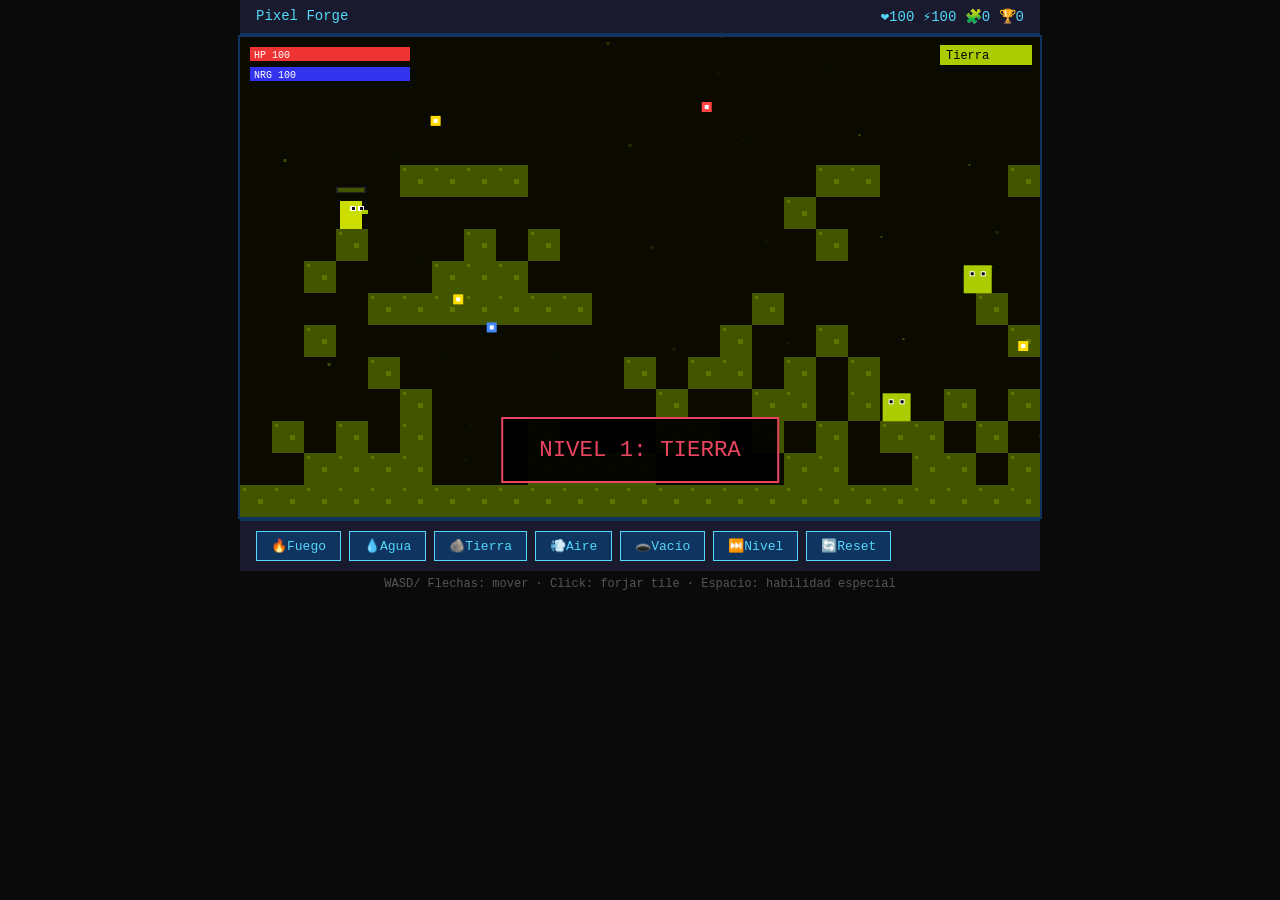
<file: game-unique/index.html>
<!DOCTYPE html>
<html lang="es">
<head>
<meta charset="UTF-8">
<title>Pixel Forge</title>
<style>
*{margin:0;padding:0;box-sizing:border-box}
body{background:#0a0a0a;color:#e0e0e0;font-family:'Courier New',monospace;display:flex;flex-direction:column;align-items:center;min-height:100vh}
#hud{width:800px;padding:8px 16px;display:flex;justify-content:space-between;background:#1a1a2e;border-bottom:2px solid #0f3460;font-size:14px}
#hud span{color:#53d8fb}
canvas{border:2px solid #0f3460;background:#000;image-rendering:pixelated;cursor:crosshair;display:block}
#bar{width:800px;padding:10px 16px;display:flex;gap:8px;background:#1a1a2e;border-top:2px solid #0f3460;flex-wrap:wrap;align-items:center}
button{background:#0f3460;color:#53d8fb;border:1px solid #53d8fb;padding:6px 14px;font-family:inherit;cursor:pointer;font-size:13px}
button:hover{background:#53d8fb;color:#000}
#msg{position:fixed;top:50%;left:50%;transform:translate(-50%,-50%);background:rgba(0,0,0,.92);color:#e94560;padding:18px 36px;font-size:1.4em;border:2px solid #e94560;display:none;z-index:99;text-align:center}
#help{width:800px;text-align:center;font-size:12px;color:#555;padding:6px}
</style>
</head>
<body>
<div id="hud">
  <span>Pixel Forge</span>
  <span>❤️<span id="hp">100</span> ⚡<span id="nrg">100</span> 🧩<span id="tls">0</span> 🏆<span id="scr">0</span></span>
</div>
<canvas id="c" width="800" height="480"></canvas>
<div id="bar">
  <button onclick="G.forge('lava')">🔥Fuego</button>
  <button onclick="G.forge('water')">💧Agua</button>
  <button onclick="G.forge('ground')">🪨Tierra</button>
  <button onclick="G.forge('platform')">💨Aire</button>
  <button onclick="G.forge('void')">🕳️Vacío</button>
  <button onclick="G.nextLevel()">⏭️Nivel</button>
  <button onclick="G.reset()">🔄Reset</button>
</div>
<div id="help">WASD/ Flechas: mover · Click: forjar tile · Espacio: habilidad especial</div>
<div id="msg"></div>

<script>
// ============================================================
//  PIXEL FORGE — clean rewrite
// ============================================================

const W = 800, H = 480, TS = 32;
const COLS = 50, ROWS = 15;
const GRAV = 0.45, SPEED = 3.8, JUMP = -9.5;
const COYOTE = 6, JBUF = 6;

const BIOMES = {
  earth:   {name:'Tierra',  bg:'#0a0a00', gnd:'#445500', acc:'#aacc00', plc:'#ccdd00', lava:false},
  fire:    {name:'Fuego',   bg:'#1a0800', gnd:'#8b2500', acc:'#ff6600', plc:'#ffaa00', lava:true },
  water:   {name:'Agua',    bg:'#001122', gnd:'#004466', acc:'#00aaff', plc:'#00ddff', lava:false},
  air:     {name:'Aire',    bg:'#0a0a1a', gnd:'#445577', acc:'#aaddff', plc:'#ffffff', lava:false},
  void:    {name:'Vacío',   bg:'#05000a', gnd:'#220044', acc:'#aa00ff', plc:'#ff00ff', lava:false},
};
const BIOME_ORDER = ['earth','fire','water','air','void'];

// ---- Audio ----
let audioCtx = null;
function initAudio(){
  if(audioCtx) return;
  audioCtx = new (window.AudioContext||window.webkitAudioContext)();
}
function beep(freq, dur, type, vol){
  if(!audioCtx) return;
  const o = audioCtx.createOscillator(), g = audioCtx.createGain();
  o.type = type||'sine';
  o.frequency.setValueAtTime(freq, audioCtx.currentTime);
  o.frequency.exponentialRampToValueAtTime(freq*0.5, audioCtx.currentTime+dur);
  g.gain.setValueAtTime(vol||0.2, audioCtx.currentTime);
  g.gain.exponentialRampToValueAtTime(0.001, audioCtx.currentTime+dur);
  o.connect(g); g.connect(audioCtx.destination);
  o.start(); o.stop(audioCtx.currentTime+dur);
}
function sfxJump()  { beep(300, 0.12, 'sine', 0.15); }
function sfxForge() { beep(800, 0.08, 'triangle', 0.2); beep(400, 0.12, 'square', 0.1); }
function sfxHit()   { beep(120, 0.25, 'sawtooth', 0.3); }
function sfxCollect(){ beep(600, 0.15, 'sine', 0.15); setTimeout(()=>beep(900,0.15,'sine',0.12),80); }

// ---- World generation (simple noise) ----
function genWorld(biome){
  const g = [];
  for(let y=0;y<ROWS;y++){
    g[y]=[];
    for(let x=0;x<COLS;x++){
      if(y===ROWS-1){ g[y][x]='gnd'; continue; }
      if(y>=ROWS-3){ g[y][x]=Math.random()<0.6?'gnd':'air'; continue; }
      if(y<4){ g[y][x]='air'; continue; }
      g[y][x]=Math.random()<0.12?'gnd':'air';
    }
  }
  // Platforms
  for(let i=0;i<10;i++){
    const px=4+Math.floor(Math.random()*(COLS-8));
    const py=3+Math.floor(Math.random()*(ROWS-6));
    const pw=2+Math.floor(Math.random()*5);
    for(let w=0;w<pw;w++) if(px+w<COLS) g[py][px+w]='gnd';
  }
  // Biome hazards
  if(biome==='fire'){
    for(let i=0;i<6;i++){
      const x=Math.floor(Math.random()*COLS);
      g[ROWS-2][x]='lava';
    }
  }
  if(biome==='water'){
    for(let y=ROWS-5;y<ROWS-1;y++)
      for(let x=0;x<COLS;x++)
        if(Math.random()<0.3) g[y][x]='water';
  }
  if(biome==='void'){
    for(let i=0;i<8;i++){
      const x=Math.floor(Math.random()*COLS);
      const y=Math.floor(Math.random()*(ROWS-3))+2;
      g[y][x]='void';
    }
  }
  return g;
}

// ---- Particles ----
let particles = [];
function emitP(x,y,col,n,spread){
  for(let i=0;i<n;i++){
    particles.push({
      x, y,
      vx:(Math.random()-0.5)*(spread||3),
      vy:(Math.random()-0.5)*(spread||3)-1.5,
      life:20+Math.random()*15,
      max:20+Math.random()*15,
      col, sz:2+Math.random()*3
    });
  }
}
function updateP(){
  particles=particles.filter(p=>{
    p.x+=p.vx; p.y+=p.vy; p.vy+=0.08; p.life--;
    return p.life>0;
  });
}
function drawP(c){
  particles.forEach(p=>{
    c.globalAlpha=p.life/p.max;
    c.fillStyle=p.col;
    c.fillRect(p.x-p.sz/2,p.y-p.sz/2,p.sz,p.sz);
  });
  c.globalAlpha=1;
}

// ---- Shake ----
let shakeX=0, shakeY=0, shakeDur=0, shakeInt=0;
function shake(int,dur){ shakeInt=int; shakeDur=dur; }
function updateShake(){
  if(shakeDur>0){
    shakeX=(Math.random()-0.5)*shakeInt*2;
    shakeY=(Math.random()-0.5)*shakeInt*2;
    shakeDur--; shakeInt*=0.85;
  } else { shakeX=0; shakeY=0; }
}

// ---- Hitstop ----
let hitstop=0;
function doHitstop(f){ hitstop=f; }

// ---- Player ----
const P = {
  x:100, y:100, vx:0, vy:0,
  w:22, h:28,
  hp:100, maxHp:100,
  nrg:100, maxNrg:100,
  ground:false, coyT:0, jBufT:0,
  face:1, inv:0, abilCD:0,
  tiles:0, score:0,
};

// ---- Camera ----
let camX=0, camY=0;

// ---- Input ----
const keys={};
let forgeType='gnd';
const FORGE_MAP={lava:'lava',water:'water',ground:'gnd',platform:'plat',void:'void'};

// ---- Enemies ----
let enemies=[];
function spawnEnemies(biome){
  enemies=[];
  const n=5+G.level*2;
  for(let i=0;i<n;i++){
    enemies.push({
      x:200+Math.random()*(COLS*TS-400),
      y:50+Math.random()*300,
      vx:0, vy:0,
      w:28, h:28,
      hp:15, maxHp:15,
      dir: Math.random()<0.5?-1:1,
      timer: Math.floor(Math.random()*120),
      type: Math.random()<0.08?'boss':'basic',
      col: BIOMES[biome].acc,
    });
  }
}

// ---- Collectibles ----
let items=[];
function spawnItems(){
  items=[];
  for(let i=0;i<12;i++){
    items.push({
      x:120+Math.random()*(COLS*TS-240),
      y:40+Math.random()*320,
      type: Math.random()<0.3?'hp':(Math.random()<0.5?'nrg':'tile'),
      got:false, bob:Math.random()*6.28
    });
  }
}

// ---- Tile helpers ----
function tileAt(gx,gy){
  if(gy<0||gy>=ROWS||gx<0||gx>=COLS) return 'air';
  return world[gy][gx];
}
function isSolid(t){ return t==='gnd'||t==='plat'||t==='void'; }

// ---- Collision ----
function collideEnt(e){
  // Horizontal
  e.x+=e.vx;
  const tl=Math.floor(e.x/TS), tr=Math.floor((e.x+e.w-1)/TS);
  const tt=Math.floor(e.y/TS), tb=Math.floor((e.y+e.h-1)/TS);
  for(let gy=tt;gy<=tb;gy++){
    for(let gx=tl;gx<=tr;gx++){
      if(isSolid(tileAt(gx,gy))){
        if(e.vx>0) e.x=gx*TS-e.w;
        else if(e.vx<0) e.x=(gx+1)*TS;
        e.vx=0;
      }
    }
  }
  // Vertical
  e.vy+= (e===P?GRAV:GRAV*0.6);
  e.y+=e.vy;
  e.ground=false;
  const tl2=Math.floor(e.x/TS), tr2=Math.floor((e.x+e.w-1)/TS);
  const tt2=Math.floor(e.y/TS), tb2=Math.floor((e.y+e.h-1)/TS);
  for(let gy=tt2;gy<=tb2;gy++){
    for(let gx=tl2;gx<=tr2;gx++){
      if(isSolid(tileAt(gx,gy))){
        if(e.vy>0){ e.y=gy*TS-e.h; e.ground=true; }
        else if(e.vy<0){ e.y=(gy+1)*TS; }
        e.vy=0;
      }
    }
  }
  // Bounds
  e.x=Math.max(0,Math.min(e.x,COLS*TS-e.w));
  e.y=Math.max(0,Math.min(e.y,ROWS*TS));
}

// ---- Message ----
let msgTimer=0;
function showMsg(txt,dur){
  const el=document.getElementById('msg');
  el.textContent=txt; el.style.display='block';
  msgTimer=dur||1500;
}

// ---- Game State ----
let world=[], biome='earth', level=1;
let chromatic=0;

const G = {
  level:1,
  nextLevel(){
    this.level++;
    this.start();
  },
  reset(){
    this.level=1;
    P.hp=P.maxHp; P.nrg=P.maxNrg; P.tiles=0; P.score=0;
    this.start();
  },
  forge(type){
    forgeType=FORGE_MAP[type]||'gnd';
  },
  start(){
    biome=BIOME_ORDER[(this.level-1)%BIOME_ORDER.length];
    world=genWorld(biome);
    P.x=100; P.y=100; P.vx=0; P.vy=0; P.hp=P.maxHp; P.inv=0; P.abilCD=0;
    camX=0; camY=0;
    spawnEnemies(biome);
    spawnItems();
    particles=[];
    showMsg('NIVEL '+this.level+': '+BIOMES[biome].name.toUpperCase(),2000);
  },
};

// ---- Update Player ----
function updateP_Player(){
  if(P.inv>0) P.inv--;
  if(P.abilCD>0) P.abilCD--;
  if(P.nrg<P.maxNrg) P.nrg=Math.min(P.maxNrg,P.nrg+0.08);

  // Horizontal
  if(keys['a']||keys['arrowleft']){ P.vx=-SPEED; P.face=-1; }
  else if(keys['d']||keys['arrowright']){ P.vx=SPEED; P.face=1; }
  else P.vx*=0.7;

  // Coyote
  if(P.ground) P.coyT=COYOTE; else P.coyT--;
  // Jump buffer
  if(keys['w']||keys['arrowup']||keys[' ']) P.jBufT=JBUF; else P.jBufT--;

  if(P.jBufT>0 && P.coyT>0){
    P.vy=JUMP; P.coyT=0; P.jBufT=0; P.ground=false;
    sfxJump();
    emitP(P.x+P.w/2,P.y+P.h,'#fff',4,2);
  }

  collideEnt(P);

  // Standing tile
  const stx=Math.floor((P.x+P.w/2)/TS);
  const sty=Math.floor((P.y+P.h+1)/TS);
  const st=tileAt(stx,sty);
  if(st==='lava'){
    if(P.inv<=0){
      P.hp-=2; P.inv=20;
      shake(4,5); sfxHit(); chromatic=6;
    }
  }
}

// ---- Update Enemies ----
function updateEnemies(){
  enemies=enemies.filter(e=>{
    // AI
    const dx=P.x-e.x, dy=P.y-e.y;
    const dist=Math.hypot(dx,dy);
    e.timer++;

    if(dist<120){
      // Chase
      e.vx=(dx/dist)*1.8;
    } else if(e.timer>80){
      e.dir*=-1; e.timer=0;
      e.vx=e.dir*1;
    }
    e.vy+=0.01; // tiny gravity

    collideEnt(e);

    // Player collision
    if(P.inv<=0 && dist<28){
      P.hp-=12; P.inv=30;
      shake(6,8); doHitstop(4); sfxHit(); chromatic=8;
      const a=Math.atan2(dy,dx);
      P.vx=Math.cos(a)*7; P.vy=Math.sin(a)*6-3;
    }

    // Damage from player falling
    if(P.vy>6 && dist<40 && P.ground===false){
      e.hp-=30;
      P.vy=JUMP*0.6;
      shake(3,4); sfxHit();
      emitP(e.x+e.w/2,e.y+e.h/2,e.col,10,3);
    }

    return e.hp>0;
  });
}

// ---- Update Collectibles ----
function updateItems(){
  items.forEach(it=>{
    if(it.got) return;
    const iy=it.y+Math.sin(Date.now()*0.003+it.bob)*4;
    const dist=Math.hypot(P.x+P.w/2-it.x, P.y+P.h/2-iy);
    if(dist<24){
      it.got=true; sfxCollect();
      emitP(it.x,iy,'#ffdd00',8,3);
      if(it.type==='hp'){ P.hp=Math.min(P.maxHp,P.hp+20); showMsg('+20 HP',700); }
      else if(it.type==='nrg'){ P.nrg=Math.min(P.maxNrg,P.nrg+25); showMsg('+25 ENERGY',700); }
      else { P.tiles++; P.score+=10; showMsg('+1 TILE',700); }
    }
  });
}

// ---- Special Ability ----
function useAbility(){
  if(P.abilCD>0||P.nrg<25) return;
  let used=false;

  if(biome==='fire'){
    // Fire blast
    enemies.forEach(e=>{
      if(Math.hypot(e.x-P.x,e.y-P.y)<160){ e.hp-=25; emitP(e.x,e.y,'#ff4400',12); }
    });
    shake(7,8); doHitstop(3); used=true;
  } else if(biome==='water'){
    P.vy=-10;
    enemies.forEach(e=>{
      if(Math.hypot(e.x-P.x,e.y-P.y)<130){ e.vy-=4; e.hp-=12; }
    });
    emitP(P.x,P.y,'#0088ff',15,4); used=true;
  } else if(biome==='earth'){
    // Wall
    for(let i=1;i<=5;i++){
      const tx=Math.floor(P.x/TS)+P.face*i;
      const ty=Math.floor(P.y/TS);
      if(tx>=0&&tx<COLS&&ty>=0&&ty<ROWS){ world[ty][tx]='gnd'; if(ty+1<ROWS) world[ty+1][tx]='gnd'; }
    }
    shake(4,6); sfxForge(); used=true;
  } else if(biome==='air'){
    P.vy=-13; P.inv=25;
    emitP(P.x,P.y+P.h,'#aaddff',10,2); used=true;
  } else if(biome==='void'){
    // Teleport to nearest enemy
    let best=null, bestD=999;
    enemies.forEach(e=>{
      const d=Math.hypot(e.x-P.x,e.y-P.y);
      if(d<bestD){ bestD=d; best=e; }
    });
    if(best){
      emitP(P.x,P.y,'#9900ff',15,5);
      P.x=best.x; P.y=best.y-30;
      emitP(P.x,P.y,'#9900ff',15,5);
      sfxHit(); chromatic=8; used=true;
    }
  }
  if(used){ P.nrg-=25; P.abilCD=50; }
}

// ---- Camera ----
function updateCam(){
  const tx=P.x-W/2+P.w/2;
  const ty=P.y-H/2+P.h/2;
  camX+=(tx-camX)*0.1;
  camY+=(ty-camY)*0.1;
  camX=Math.max(0,Math.min(camX,COLS*TS-W));
  camY=Math.max(0,Math.min(camY,ROWS*TS-H));
}

// ---- DRAW ----
const canvas=document.getElementById('c');
const ctx=canvas.getContext('2d');

function drawWorld(){
  const b=BIOMES[biome];
  // Background
  ctx.fillStyle=b.bg;
  ctx.fillRect(0,0,W,H);

  // Parallax stars
  ctx.fillStyle=b.acc;
  for(let i=0;i<40;i++){
    const x=(i*137+Date.now()*0.008)%W;
    const y=(i*97)%H;
    ctx.globalAlpha=0.2+Math.sin(Date.now()*0.002+i)*0.15;
    ctx.fillRect(x,y,1+(i%3),1+(i%3));
  }
  ctx.globalAlpha=1;

  // Tiles
  const sx=Math.floor(camX/TS)-1;
  const sy=Math.floor(camY/TS)-1;
  const ex=sx+Math.ceil(W/TS)+3;
  const ey=sy+Math.ceil(H/TS)+3;

  for(let gy=sy;gy<=ey;gy++){
    for(let gx=sx;gx<=ex;gx++){
      const t=tileAt(gx,gy);
      if(t==='air') continue;
      const px=gx*TS-camX;
      const py=gy*TS-camY;

      if(t==='gnd'){
        ctx.fillStyle=b.gnd;
        ctx.fillRect(px,py,TS,TS);
        // Texture dots
        ctx.fillStyle=b.acc;
        ctx.globalAlpha=0.25;
        ctx.fillRect(px+3,py+3,3,3);
        ctx.fillRect(px+18,py+14,5,5);
        ctx.globalAlpha=1;
      } else if(t==='lava'){
        const w=Math.sin(Date.now()*0.005+gx*0.7)*3;
        ctx.fillStyle='#ff2200';
        ctx.fillRect(px,py+w,TS,TS-w);
        ctx.fillStyle='#ffaa00';
        ctx.globalAlpha=0.5;
        ctx.fillRect(px+4,py+w+4,TS-8,6);
        ctx.globalAlpha=1;
      } else if(t==='water'){
        ctx.fillStyle='rgba(0,100,255,0.55)';
        ctx.fillRect(px,py,TS,TS);
        ctx.fillStyle='#00ccff';
        ctx.globalAlpha=0.3;
        const ww=Math.sin(Date.now()*0.003+gx)*2;
        ctx.fillRect(px,py+ww,TS,3);
        ctx.globalAlpha=1;
      } else if(t==='plat'){
        ctx.fillStyle=b.acc;
        ctx.fillRect(px,py,TS,6);
        ctx.globalAlpha=0.4;
        ctx.fillStyle=b.acc;
        ctx.fillRect(px+4,py+6,TS-8,4);
        ctx.globalAlpha=1;
      } else if(t==='void'){
        ctx.fillStyle='#9900ff';
        ctx.fillRect(px,py,TS,TS);
        ctx.fillStyle='#ff00ff';
        ctx.globalAlpha=0.25+Math.random()*0.2;
        ctx.fillRect(px,py+Math.random()*8,TS,2);
        ctx.globalAlpha=1;
      }
    }
  }
}

function drawEnemies(){
  enemies.forEach(e=>{
    const sx=e.x-camX, sy=e.y-camY;
    if(sx<-50||sx>W+50||sy<-50||sy>H+50) return;
    ctx.fillStyle=e.col;
    ctx.fillRect(sx,sy,e.w,e.h);
    // Eyes
    ctx.fillStyle='#fff';
    ctx.fillRect(sx+6,sy+6,5,5);
    ctx.fillRect(sx+17,sy+6,5,5);
    ctx.fillStyle='#000';
    ctx.fillRect(sx+7,sy+7,3,3);
    ctx.fillRect(sx+18,sy+7,3,3);
    // HP bar
    if(e.hp<e.maxHp){
      ctx.fillStyle='#333'; ctx.fillRect(sx,sy-6,e.w,3);
      ctx.fillStyle='#f00'; ctx.fillRect(sx,sy-6,e.w*(e.hp/e.maxHp),3);
    }
  });
}

function drawItems(){
  items.forEach(it=>{
    if(it.got) return;
    const sx=it.x-camX;
    const sy=(it.y+Math.sin(Date.now()*0.003+it.bob)*4)-camY;
    if(sx<-20||sx>W+20||sy<-20||sy>H+20) return;
    const cols={hp:'#ff4444',nrg:'#4488ff',tile:'#ffdd00'};
    ctx.fillStyle=cols[it.type];
    ctx.fillRect(sx-5,sy-5,10,10);
    ctx.fillStyle='#fff';
    ctx.fillRect(sx-2,sy-2,4,4);
  });
}

function drawPlayer(){
  const sx=P.x-camX, sy=P.y-camY;
  const b=BIOMES[biome];

  // Invincibility flash
  if(P.inv>0 && Math.floor(P.inv/3)%2===0){
    ctx.globalAlpha=0.4;
  }

  // Squash/stretch on landing
  let sy2=sy, sh=P.h;
  if(P.ground && Math.abs(P.vy)<0.5){
    // slight squash when standing
  }

  ctx.fillStyle=b.plc;
  ctx.fillRect(sx,sy,P.w,P.h);

  // Eyes
  const ex=P.face>0?sx+10:sx+4;
  ctx.fillStyle='#fff';
  ctx.fillRect(ex,sy+5,6,5);
  ctx.fillRect(ex+8,sy+5,6,5);
  ctx.fillStyle='#111';
  ctx.fillRect(ex+2,sy+6,3,3);
  ctx.fillRect(ex+10,sy+6,3,3);

  // Arm
  ctx.fillStyle=b.acc;
  if(P.face>0) ctx.fillRect(sx+P.w,sy+9,6,4);
  else ctx.fillRect(sx-6,sy+9,6,4);

  // Forge indicator
  const fcols={gnd:b.gnd,lava:'#ff4400',water:'#0088ff',plat:b.acc,void:'#9900ff'};
  ctx.fillStyle='#222'; ctx.fillRect(sx-4,sy-14,30,6);
  ctx.fillStyle=fcols[forgeType]||'#fff'; ctx.fillRect(sx-2,sy-13,26,4);

  ctx.globalAlpha=1;
}

function drawHUD(){
  // HP
  ctx.fillStyle='#222'; ctx.fillRect(10,10,160,14);
  ctx.fillStyle='#e33'; ctx.fillRect(10,10,160*(P.hp/P.maxHp),14);
  ctx.fillStyle='#fff'; ctx.font='10px Courier New';
  ctx.fillText('HP '+Math.ceil(P.hp),14,21);

  // NRG
  ctx.fillStyle='#222'; ctx.fillRect(10,30,160,14);
  ctx.fillStyle='#33e'; ctx.fillRect(10,30,160*(P.nrg/P.maxNrg),14);
  ctx.fillStyle='#fff';
  ctx.fillText('NRG '+Math.ceil(P.nrg),14,41);

  // Biome
  ctx.fillStyle=BIOMES[biome].acc;
  ctx.fillRect(W-100,8,92,20);
  ctx.fillStyle='#000'; ctx.font='12px Courier New';
  ctx.fillText(BIOMES[biome].name,W-94,22);

  // Ability CD
  if(P.abilCD>0){
    ctx.fillStyle='#333'; ctx.fillRect(W-100,34,92,6);
    ctx.fillStyle='#e94560'; ctx.fillRect(W-100,34,92*(1-P.abilCD/50),6);
  }

  // Chromatic aberration (overlay)
  if(chromatic>0.5){
    ctx.globalAlpha=chromatic*0.03;
    ctx.fillStyle='#ff0000';
    ctx.fillRect(2,0,W,H);
    ctx.fillStyle='#0000ff';
    ctx.fillRect(-2,0,W,H);
    ctx.globalAlpha=1;
  }
}

// ---- MAIN LOOP ----
let lastT=0, msgT=0;

function loop(ts){
  requestAnimationFrame(loop);

  // Delta
  const dt=ts-lastT; lastT=ts;

  // Hitstop
  if(hitstop>0){ hitstop--; return; }

  // Message timer
  if(msgTimer>0){
    msgTimer-=16;
    if(msgTimer<=0) document.getElementById('msg').style.display='none';
  }

  // Chromatic decay
  chromatic*=0.92;

  // Update
  updateP_Player();
  updateEnemies();
  updateItems();
  updateCam();
  updateShake();
  updateP();

  // Draw with shake
  ctx.save();
  ctx.translate(shakeX, shakeY);

  drawWorld();
  drawEnemies();
  drawItems();
  drawPlayer();
  drawP(ctx);
  drawHUD();

  ctx.restore();

  // HUD text
  document.getElementById('hp').textContent=Math.ceil(P.hp);
  document.getElementById('nrg').textContent=Math.ceil(P.nrg);
  document.getElementById('tls').textContent=P.tiles;
  document.getElementById('scr').textContent=P.score;

  // Game over
  if(P.hp<=0){
    showMsg('GAME OVER — Score: '+P.score, 2500);
    setTimeout(()=>G.reset(), 2500);
    P.hp=P.maxHp; // prevent loop
  }
}

// ---- Events ----
document.addEventListener('keydown',e=>{
  const k=e.key.toLowerCase();
  keys[k]=true;
  if(k===' '||k==='w'||k==='arrowup'){ e.preventDefault(); }
  if(k===' '){ initAudio(); useAbility(); }
  if(k==='q'){
    const types=['gnd','lava','plat','water','void'];
    forgeType=types[(types.indexOf(forgeType)+1)%types.length];
  }
});
document.addEventListener('keyup',e=>{ keys[e.key.toLowerCase()]=false; });
canvas.addEventListener('mousedown',e=>{
  initAudio();
  const rect=canvas.getBoundingClientRect();
  const mx=(e.clientX-rect.left)*(W/rect.width);
  const my=(e.clientY-rect.top)*(H/rect.height);
  // Forage tile
  if(P.nrg>=10){
    const gx=Math.floor((mx+camX)/TS);
    const gy=Math.floor((my+camY)/TS);
    const ptx=Math.floor(P.x/TS), pty=Math.floor(P.y/TS);
    if(Math.abs(gx-ptx)>1||Math.abs(gy-pty)>1){
      if(gy>=0&&gy<ROWS&&gx>=0&&gx<COLS){
        world[gy][gx]=forgeType;
        P.nrg-=10;
        sfxForge();
        shake(3,4);
        emitP(mx,my,BIOMES[biome].acc,6,3);
      }
    }
  }
});

// ---- Start ----
G.start();
requestAnimationFrame(loop);
</script>
</body>
</html>
</file>
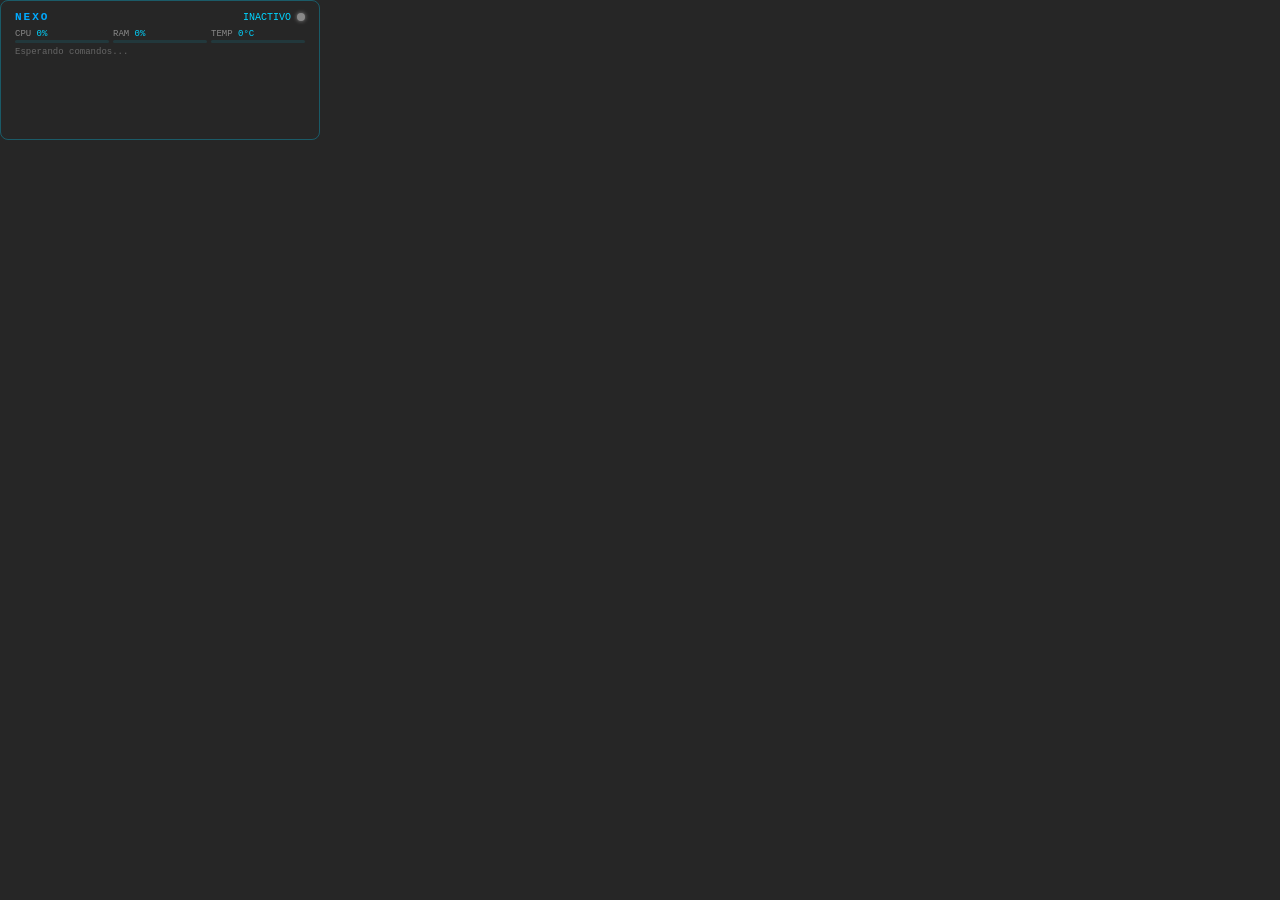
<file: ui/web/templates/mini.html>
<!DOCTYPE html>
<html lang="es">
<head>
<meta charset="UTF-8">
<meta name="viewport" content="width=device-width, initial-scale=1.0">
<title>Nexo — Mini</title>
<style>
  * { margin: 0; padding: 0; box-sizing: border-box; }
  body {
    background: rgba(0,0,0,0.85);
    color: #00d4ff;
    font-family: 'Courier New', monospace;
    width: 320px;
    height: 140px;
    overflow: hidden;
    border: 1px solid rgba(0,212,255,0.3);
    border-radius: 8px;
    user-select: none;
    cursor: grab;
  }
  body:active { cursor: grabbing; }
  .mini-container { padding: 10px 14px; }
  .mini-header {
    display: flex; justify-content: space-between; align-items: center;
    margin-bottom: 6px;
  }
  .mini-title {
    font-size: 11px; font-weight: bold; letter-spacing: 2px;
    color: #00aaff;
  }
  .mini-status {
    display: flex; align-items: center; gap: 6px;
    font-size: 10px;
  }
  .status-dot {
    width: 8px; height: 8px; border-radius: 50%;
    background: #444;
    transition: all 0.3s;
  }
  .status-dot.idle { background: #888; box-shadow: 0 0 4px #888; }
  .status-dot.listening { background: #ffaa00; box-shadow: 0 0 8px #ffaa00; animation: pulse 1s infinite; }
  .status-dot.thinking { background: #00aaff; box-shadow: 0 0 8px #00aaff; animation: pulse 0.6s infinite; }
  .status-dot.speaking { background: #00ff88; box-shadow: 0 0 8px #00ff88; }
  .status-dot.error { background: #ff4444; box-shadow: 0 0 8px #ff4444; }
  @keyframes pulse { 0%,100% { opacity:1; } 50% { opacity:0.4; } }
  .mini-stats { display: grid; grid-template-columns: 1fr 1fr 1fr; gap: 4px; margin-bottom: 4px; }
  .mini-stat { font-size: 9px; color: #888; }
  .mini-stat span { color: #00d4ff; }
  .mini-bar { height: 3px; background: rgba(0,212,255,0.1); border-radius: 2px; margin-top: 1px; }
  .mini-bar-fill { height: 100%; border-radius: 2px; background: linear-gradient(90deg, #00d4ff, #00aaff); transition: width 0.5s; }
  .mini-cmd {
    font-size: 9px; color: #666; margin-top: 4px;
    white-space: nowrap; overflow: hidden; text-overflow: ellipsis;
  }
  .mini-cmd.active { color: #00ff88; }
  .draghandle { position: absolute; top: 0; left: 0; right: 0; height: 10px; cursor: move; }
</style>
</head>
<body>
<div class="mini-container">
  <div class="mini-header">
    <div class="mini-title">NEXO</div>
    <div class="mini-status">
      <span id="mini-status-text">INACTIVO</span>
      <div class="status-dot idle" id="mini-status-dot"></div>
    </div>
  </div>
  <div class="mini-stats">
    <div class="mini-stat">CPU <span id="mini-cpu">0%</span>
      <div class="mini-bar"><div class="mini-bar-fill" id="mini-cpu-bar" style="width:0%"></div></div>
    </div>
    <div class="mini-stat">RAM <span id="mini-ram">0%</span>
      <div class="mini-bar"><div class="mini-bar-fill" id="mini-ram-bar" style="width:0%"></div></div>
    </div>
    <div class="mini-stat">TEMP <span id="mini-temp">0°C</span>
      <div class="mini-bar"><div class="mini-bar-fill" id="mini-temp-bar" style="width:0%"></div></div>
    </div>
  </div>
  <div class="mini-cmd" id="mini-cmd">Esperando comandos...</div>
</div>
<script>
  const WS_URL = 'ws://127.0.0.1:7071';
  let ws = null;

  function connectWS() {
    ws = new WebSocket(WS_URL);
    ws.onmessage = function(e) {
      try {
        const msg = JSON.parse(e.data);
        if (msg.type === 'state_update') updateUI(msg.data);
      } catch(e) {}
    };
    ws.onclose = function() { setTimeout(connectWS, 2000); };
    ws.onerror = function() { ws.close(); };
  }

  function updateUI(s) {
    document.getElementById('mini-cpu').textContent = s.cpu + '%';
    document.getElementById('mini-cpu-bar').style.width = Math.min(s.cpu, 100) + '%';
    document.getElementById('mini-ram').textContent = s.ram + '%';
    document.getElementById('mini-ram-bar').style.width = Math.min(s.ram, 100) + '%';
    document.getElementById('mini-temp').textContent = s.temp + '°C';
    document.getElementById('mini-temp-bar').style.width = Math.min(s.temp * 1.2, 100) + '%';

    const status = s.nexo_status || 'idle';
    const dot = document.getElementById('mini-status-dot');
    const txt = document.getElementById('mini-status-text');
    const statusMap = {
      idle: ['INACTIVO', 'idle'],
      listening: ['ESCUCHANDO', 'listening'],
      thinking: ['PENSANDO', 'thinking'],
      speaking: ['HABLANDO', 'speaking'],
      error: ['ERROR', 'error']
    };
    const [label, cls] = statusMap[status] || ['—', 'idle'];
    txt.textContent = label;
    dot.className = 'status-dot ' + cls;

    if (s.last_command) {
      const cmd = document.getElementById('mini-cmd');
      cmd.textContent = '> ' + s.last_command;
      cmd.className = 'mini-cmd active';
    }
  }

  // Polling backup si WebSocket no conecta
  setInterval(function() {
    fetch('/api/state').then(r => r.json()).then(s => updateUI(s)).catch(() => {});
  }, 2000);

  connectWS();
</script>
</body>
</html>
</file>
